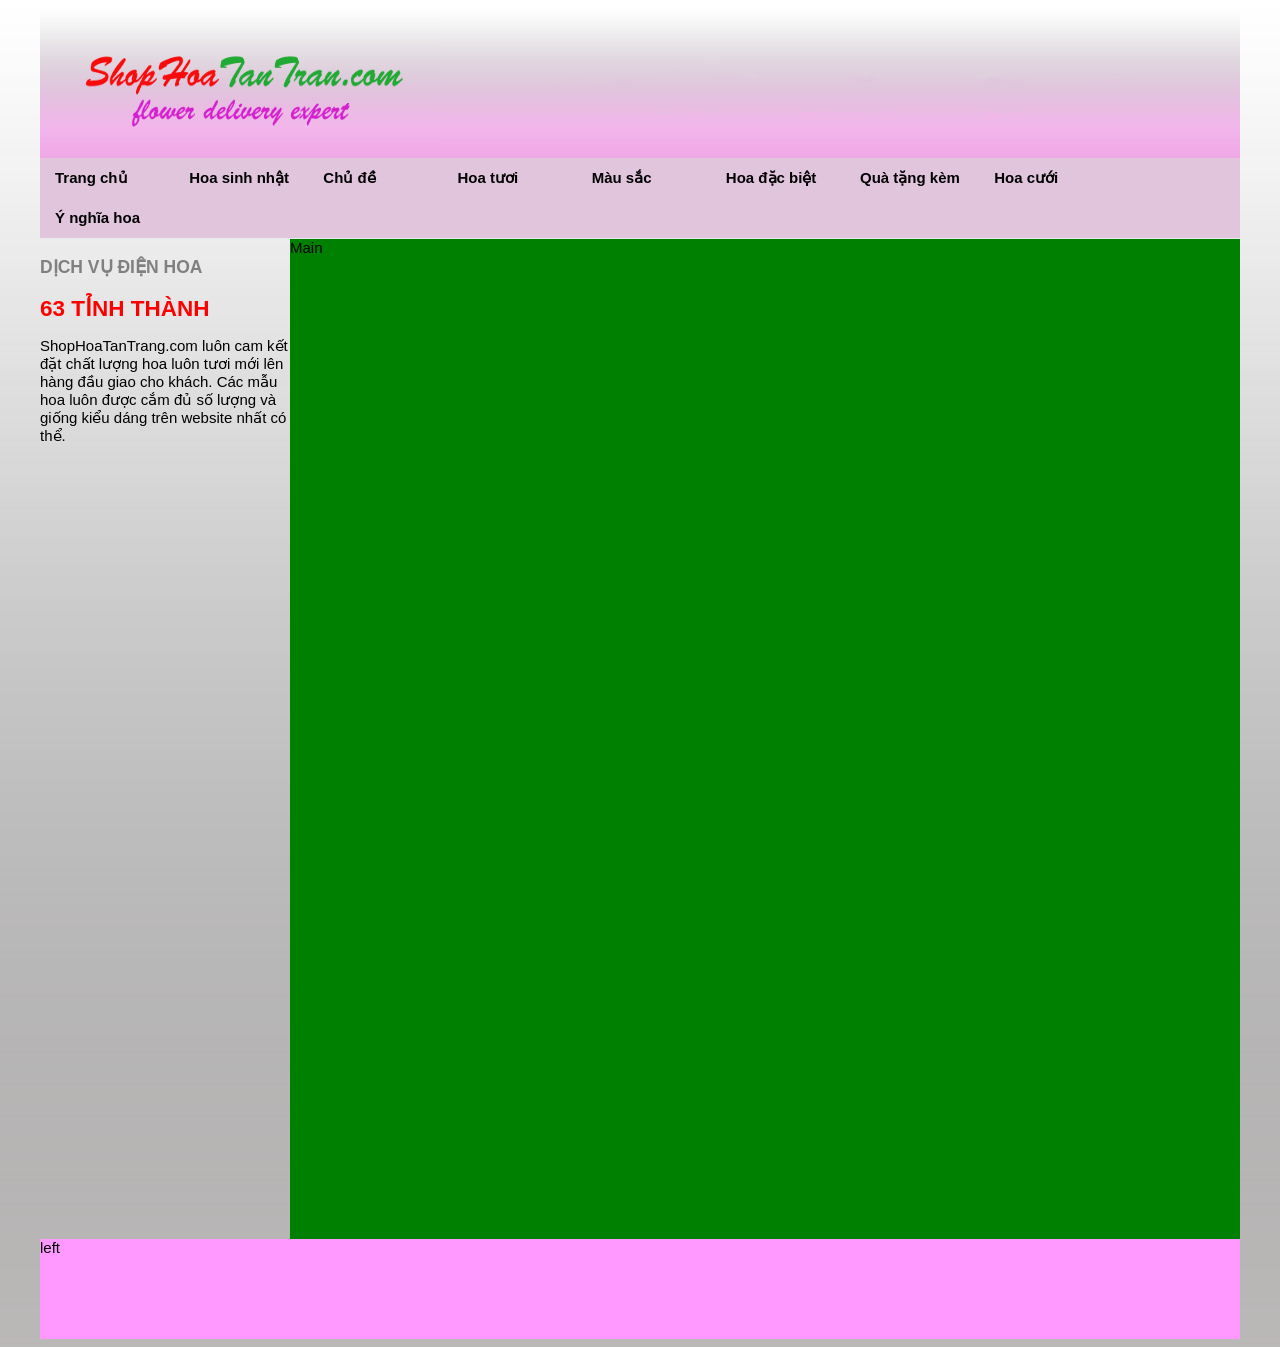
<file: BanHoa.html>
<!DOCTYPE html>
<html lang="en">
<head>
	<meta charset="UTF-8">
	<title>ShoHoaTuoiTanTrang</title>
	<link rel="stylesheet" type="text/css" href="./BanHoa.css">
</head>
<body>	
	<header id="header">
        <div id="logo">
            <img src="./logo.png" alt="logo" width="400" height="150">
            
        </div>
		 <div class="box">
             <img src="./backgroundlogo.png" alt="logo" width="800" height="150">
             
        </div>

      
	</header>
	<!-- mở thẻ menu -->
    <div id="menu">
        <div class="wrapper">
            <ul class="header_nav">
                <li><strong>
                    <a id="home" title="Trang chủ" href="#">Trang chủ</a></strong></li>
                <li class="has_child"><strong>
                    <a id="hplBirthday" title="Hoa sinh nhật" href="#">Hoa sinh nhật</a></strong>
                    <div id="con">
                        <p><strong><a id="hplParentBirthay" title="Sinh nhật Ba Mẹ" href="#">Sinh nhật Ba Mẹ</a></strong></p>
                        <p><strong><a id="hplColleagueBirthday" title="Sinh nhật đồng nghiệp" href="#">Sinh nhật đồng nghiệp</a></strong></p>
                        <p><strong><a id="#hplLoverBirthday" title="Sinh nhật người yêu" href="#">Sinh nhật người yêu</a></strong></p>
                        <p><strong><a id="hplHusbandWifeBirthday" title="Sinh nhật OX, BX" href="#">Sinh nhật OX, BX</a></strong></p>
                    </div>
                </li>
                <li class="has_child"><strong><a id="hplOccasions" title="Chủ đề" href="#">Chủ đề</a></strong>
                    <div id="con">
                        <p><strong><a id="hplOccasionsBirthday" title="Hoa sinh nhật" href="#">Hoa sinh nhật</a></strong></p>
                        <p><strong><a id="hplFlowersForMom" title="Hoa tặng mẹ" href="#">Hoa tặng mẹ</a></strong></p>
                        <p><strong><a id="hplLoveFlowers" title="Hoa tình yêu" href="#">Hoa tình yêu</a></strong></p>
                        <p><strong><a id="hplGraduation" title="Hoa mừng tốt nghiệp" href="#">Hoa mừng tốt nghiệp</a></strong></p>
                        <p><strong><a id="hplGetWell" title="Hoa chúc sức khỏe" href="#">Hoa chúc sức khỏe</a></strong></p>
                        <p><strong><a id="hplChristmas" title="Hoa Giáng Sinh" href="#">Hoa Giáng Sinh</a></strong></p>
                        <p><strong><a id="hplOccasionsSympathy" title="Hoa chia buồn" href="#">Hoa chia buồn</a></strong></p>
                    </div>
                </li>
                <li class="has_child"><strong><a id="hplFlowers" title="Hoa tươi" href="#">Hoa tươi</a></strong>
                    <div id="con">
                        <p><strong><a id="hplCarnations" title="Cẩm chướng" href="#">Cẩm chướng</a></strong></p>
                        <p><strong><a id="hplDaisies" title="Hoa cúc" href="#">Hoa cúc</a></strong></p>
                        <p><strong><a id="hplGerberas" title="Hoa đồng tiền" href="#">Hoa đồng tiền</a></strong></p>
                        <p><strong><a id="hplRoses" title="Hoa hồng" href="#">Hoa hồng</a></strong></p>
                        <p><strong><a id="hplOrchids" title="Lan hồ điệp" href="#">Lan hồ điệp</a></strong></p>
                        <p><strong><a id="hplCallas" title="Hoa Loa Kèn" href="#">Hoa Loa Kèn</a></strong></p>
                        <p><strong><a id="hplLilis" title="Hoa ly" href="#">Hoa ly</a></strong></p>
                        <p><strong><a id="hplLotus" title="Hoa Sen" href="#">Hoa Sen</a></strong></p>
                        <p><strong><a id="hplTulips" title="Hoa Tulip" href="#">Hoa Tulip</a></strong></p>
                    </div>
                </li>
                <li class="has_child"><strong><a id="hplColors" title="Màu sắc" href="#">Màu sắc</a></strong>
                    <div id="con">
                        <p><strong><a id="hplOrange" title="Màu cam" href="#">Màu cam</a></strong></p>
                        <p><strong><a id="hplRed" title="Màu đỏ" href="#">Màu đỏ</a></strong></p>
                        <p><strong><a id="hplPurple" title="Màu tím" href="">Màu tím</a></strong></p>
                        <p><strong><a id="hplBlue" title="Màu xanh (xanh dương, xanh lá)" href="#">Màu xanh (xanh dương, xanh lá)</a></strong></p>
                        <p><strong><a id="hplPink" title="Màu hồng" href="#">Màu hồng</a></strong></p>
                        <p><strong><a id="hplYellow" title="Màu vàng" href="#">Màu vàng</a></strong></p>
                        <p><strong><a id="hplWhite" title="Màu trắng" href="#">Màu trắng</a></strong></p>
                        <p><strong><a id="hplMixed" title="Kết hợp màu" href="#">Kết hợp màu</a></strong></p>
                    </div>
                </li>
                <li class="has_child"><strong><a id="hplSpecialFlowers" title="Hoa đặc biệt" href="#">Hoa đặc biệt</a></strong>
                    <div id="con">
                        <p><strong><a id="hplLuxury" title="Hoa cao cấp" href="#">Hoa cao cấp</a></strong></p>
                        <p><strong><a id="hplNormal" title="Hoa sinh viên" href="#">Hoa sinh viên</a></strong></p>
                        <p><strong><a id="hplSampleNewFlowers" title="Mẫu hoa mới" href="#">Mẫu hoa mới</a></strong></p>
                        <p><strong><a id="hplPromotion" title="Khuyến mãi" href="#">Khuyến mãi</a></strong></p>
                        <p><strong><a id="hplVietnameseWomenDay" title="Ngày phụ nữ Việt Nam (20/10)" href="#">Ngày phụ nữ Việt Nam (20/10)</a></strong></p>
                        <p><strong><a id="hplTeacherWomenDay" title="Ngày Nhà Giáo" href="#">Ngày Nhà Giáo</a></strong></p>
                        <p><strong><a id="hplTetHoliday" title="Hoa Tết" href="#">Hoa Tết</a></strong></p>
                    </div>
                </li>
                <li class="has_child"><strong><a id="hplGifts" title="Quà tặng kèm" href="#">Quà tặng kèm</a></strong>
                    <div id="con">
                        <p><strong><a id="hplGirval" title="Bánh kem Givral" href="#">Bánh kem Givral</a></strong></p>
                        <p><strong><a id="hplBovina" title="Sô-cô-la Boniva" href="#">Sô-cô-la Boniva</a></strong></p>
                        <p><strong><a id="hplGraphics" title="Chocolate Graphics" href="#">Chocolate Graphics</a></strong></p>
                    </div>
                </li>
                <li><strong><a id="hplWeddingDecoration" title="Hoa cưới" href="#">Hoa cưới</a></strong></li>
                <li><strong><a id="hplFlowerMeaning" title="Ý nghĩa hoa" href="#S">Ý nghĩa hoa</a></strong></li>
            </ul>
        </div>
    </div>
    <!-- kết thuc thẻ menu -->
	<section><!-- mở thẻ section-->
		<div id ="left">
			<h3 id="service">
                DỊCH VỤ ĐIỆN HOA         
            </h3>
            <h2 id ="address">
                63 TỈNH THÀNH
            </h2>	
            <p>
            ShopHoaTanTrang.com luôn cam kết đặt chất lượng hoa luôn tươi mới lên hàng đầu giao cho khách. Các mẫu hoa luôn được cắm đủ số lượng và giống kiểu dáng trên website nhất có thể.
        </p>
		</div>
		<div id= "main">
			Main
		</div>
        
		
	</section>
    <!-- đóng thẻ section-->

	<FOOTER><!-- mở thẻ footer-->

		<div>
			left
		</div>
	</FOOTER>
	<!-- đóng thẻ footer-->
</body>
</html>
</file>
<file: BanHoa.css>
@charset 'UTF-8';
body{
		
		font-size: 15px;
		font-family: sans-serif;
		background-image: url('./background.png');
	}
header{
	width: 1200px;
	height: 150px;
	margin: auto;
}
#logo{
	width: 400px;
	height: 150px;
	float: left;
}
#box{
	width: 800px;
	height: 150px;
	background-image: url('./backgroundlogo.png');
	float: left;
}


#menu ul  {
	width: 1200px;
	background:#e1c5dd;
	margin: auto;
	list-style:  none;
	/*bỏ dấu chấm đầu dòng*/
	list-style-type: none;
	padding: 0 ;
	border-bottom: 1px solid #e8e8ee;

}
#menu div ul li  {
	width: 100px;
	height: 40px;
	line-height: 40px;
	padding: 0 1em;
	/*chỉnh cho menu hiển thi theo thằng cha nó**/
	position: relative;
	color: #f1f1f1;
	/* các thuộc tính hiển thị nằm ngang*/
	display: inline-table;
	/*kết nối cha với con*/
	position: relative;
}
#menu div ul li a{
	/* xóa gạch dưới*/
	text-decoration: none;  
	color: black;
	font-weight: bold;
	display: block;
}
#menu div ul li:hover{
	background-color: pink;
}
#con{
	line-height: 20px;
	width: 200px;
	position: absolute;
	display: none;
	margin-left: -15px;
	background-color: pink;


}
#menu div ul li:hover #con{
	display: block;
}


section{
	width: 1200px;
	height: 1000px;
	margin: auto;
}
#service{
	color: grey;
}
#address{
	color: red;
	margin: auto;
}



footer
{
	width: 1200px;
	height: 100px;
	background: #ff99ff;
	margin: auto;
}
#left{
	width: 250px;
	height: 1000px;
	float: left;
}
#main{
	width: 950px;
	height: 1000px;
	background: green;
	float: left;
}
</file>
